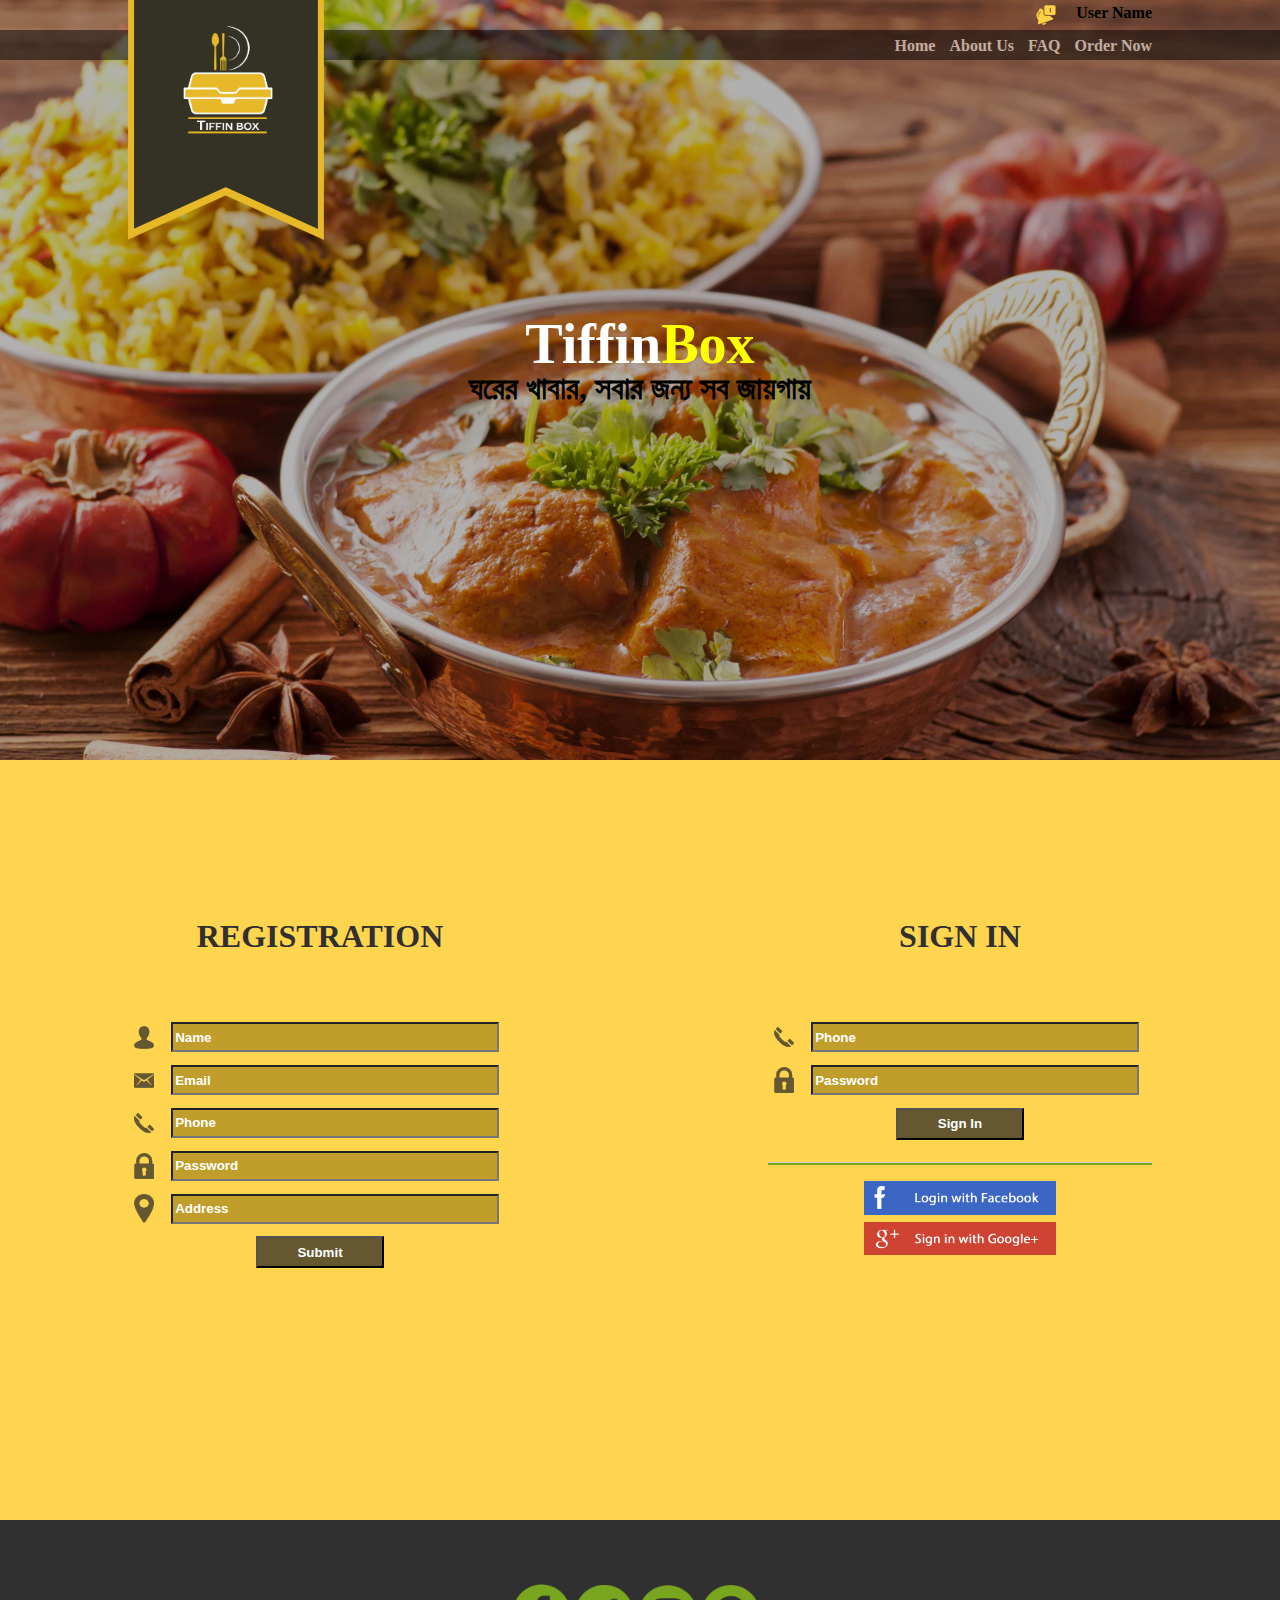
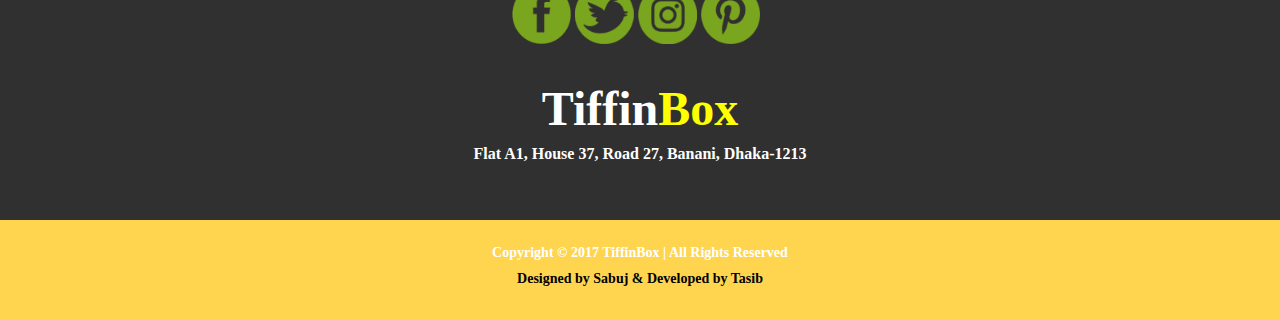
<file: TiffinBox/index.html>
<!DOCTYPE html>
<html>
<head>
	<!-- <meta http-equiv="refresh" content="5" />  -->
	<link rel="stylesheet" type="text/css" href="reset.css">
	<link rel="stylesheet" type="text/css" href="styleIndex.css">
	<title>TiffinBox</title>
</head>
<body>

	<div class="div1">
		<div class="userPanel">
			<h3 id="username">User Name</h3>
			<img id="notification" src="images/notification.png">
		</div>

		<div class="navbar">
			<ul id="menu">
				<li><a href="index.html">Home</a></li>
				<li><a href="aboutUs.html">About Us</a></li>
				<li><a href="faq.html">FAQ</a></li>
				<li><a href="index.html#loginFirst">Order Now</a></li>
			</ul>
		</div>

		<img src="images/bannerYellow.png" id="bannerYellow">
		<img src="images/bannerGrey.png" id="bannerGrey">
		<img src="images/logo.png" id="logo">


		<h1 class="brandname"><span style="color: white">Tiffin<span style="color: yellow">Box</h1>
			<h1 class="tagline">ঘরের খাবার, সবার জন্য সব জায়গায়</h1>

		</div>

		<div class="div2" id="loginFirst">
			<div class="div2Left">
				<div class="registration">
					
					<h1 class="reg">Registration</h1>

					<div class="formReg">
						<form action="#">
							
							<div class="formInputBox">
								<img class="formIcons" src="images/icons/name.png">
								<input type="text" id="name" name="name" placeholder="Name">
							</div>
							
							<div class="formInputBox">
								<img class="formIcons" src="images/icons/email.png">
								<input type="text" id="email" name="email" placeholder="Email">
							</div>

							<div class="formInputBox">
								<img class="formIcons" src="images/icons/phone.png">
								<input type="text" id="phone" name="phone" placeholder="Phone">
							</div>
							<div class="formInputBox">
								<img class="formIcons" src="images/icons/password.png">
								<input type="text" id="password" name="password" placeholder="Password">
							</div>
							<div class="formInputBox">
								<img class="formIcons" src="images/icons/address.png">
								<input type="text" id="address" name="address" placeholder="Address">
							</div>

							<input type="submit" value="Submit">
						</form>
					</div>
				</div>
			</div>


			<div class="div2Right">
				<div class="signIn">
					<h1 class="login">Sign In</h1>

					<div class="formLogin">
						<form action="#">
							<div class="formInputBox">
								<img class="formIcons" src="images/icons/phone.png">
								<input type="text" id="phone" name="phone" placeholder="Phone">
							</div>
							
							<div class="formInputBox">
								<img class="formIcons" src="images/icons/password.png">
								<input type="text" id="password" name="password" placeholder="Password">
							</div>

							<input type="submit" value="Sign In">
							<hr>

							<img class="loginWith" src="images/fb.png">
							<img class="loginWith" src="images/google.png">

						</form>
					</div>

				</div>
			</div>
			
		</div>

		<div class="div3">
			
			<div class="social">
				<img class="ic" src="images/icons/fb.png">
				<img class="ic" src="images/icons/twitter.png">
				<img class="ic" src="images/icons/instagram.png">
				<img class="ic" src="images/icons/pinterest.png">
			</div>

			<h1 class="brandNameFooter"><span style="color: white">Tiffin<span style="color: yellow">Box</h1>
				<h3 class="address">Flat A1, House 37, Road 27, Banani, Dhaka-1213</h3>

			</div>

			<div class="div4">
				<h3 class="copyright">Copyright &copy; 2017 TiffinBox | All Rights Reserved</h3>
				<h3 class="developer">Designed by Sabuj & Developed by Tasib</h3>
			</div>

		</body>
		</html>
</file>
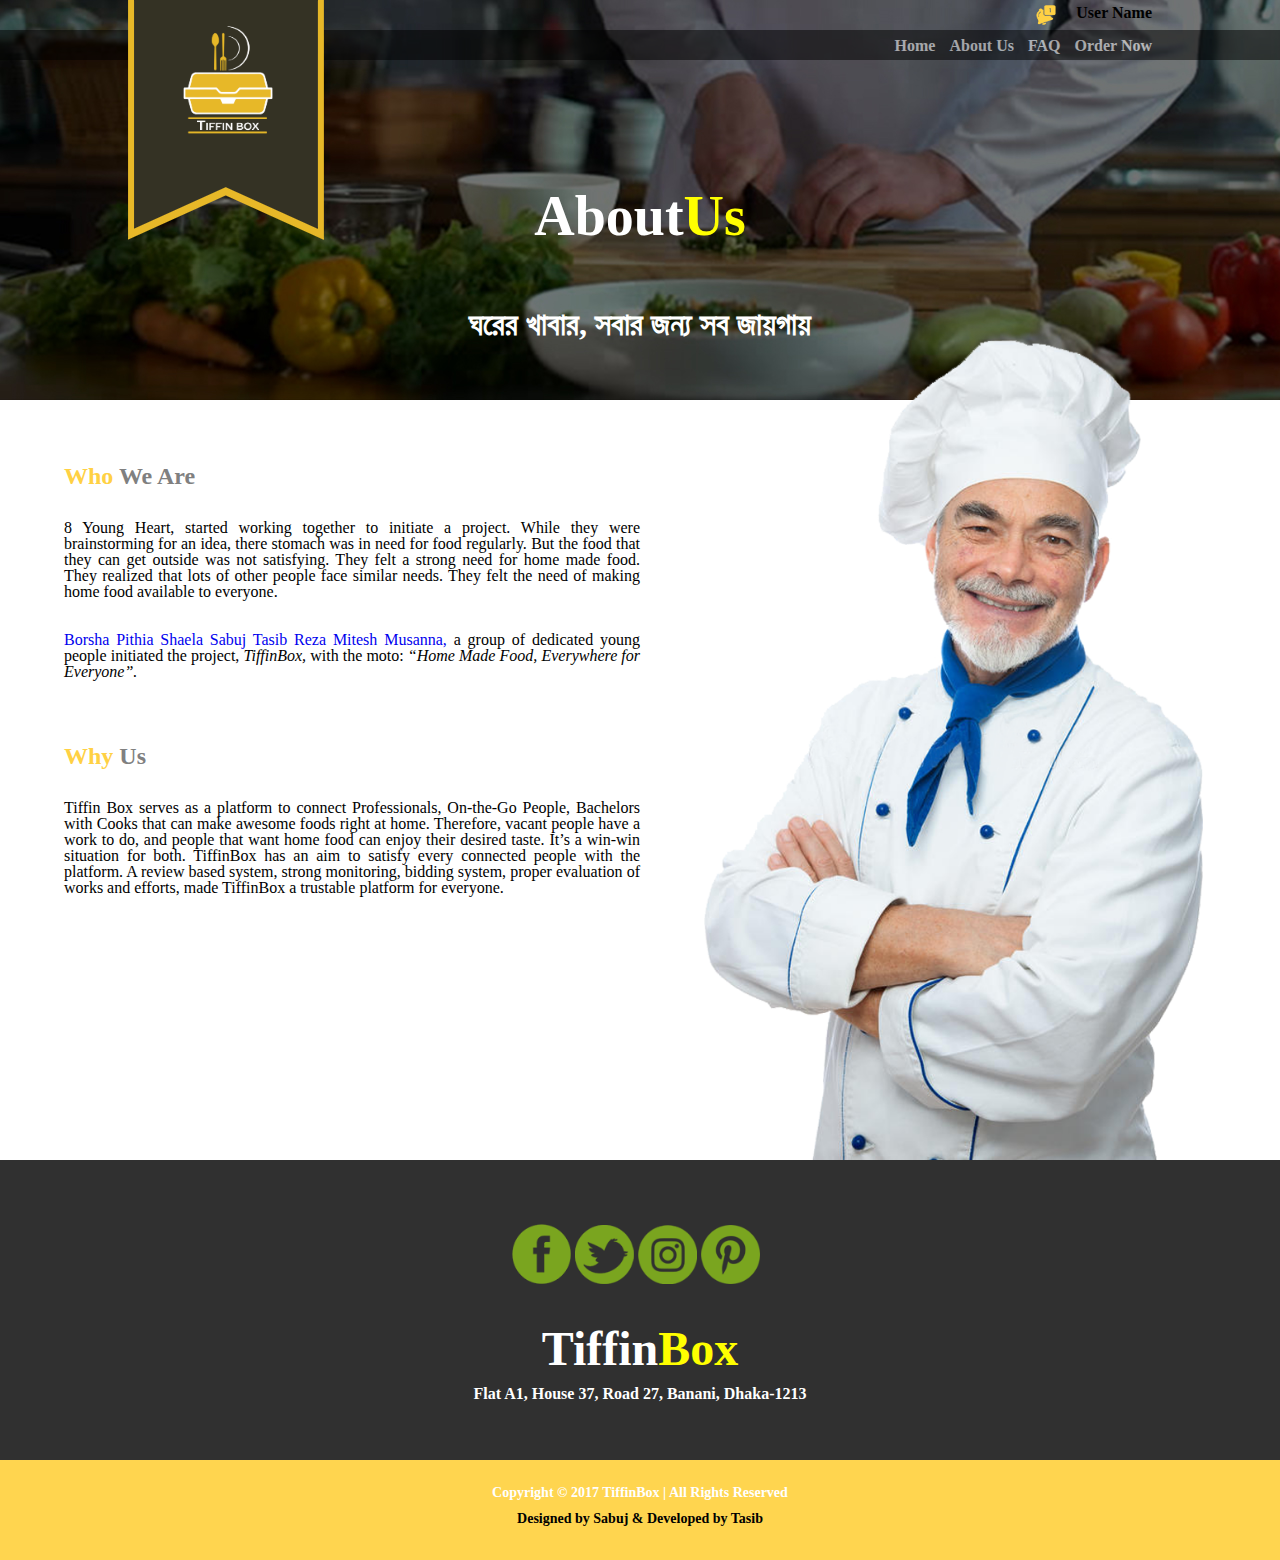
<file: TiffinBox/aboutUs.html>
<!DOCTYPE html>
<html>
<head>
	<!-- <meta http-equiv="refresh" content="5" />  -->
	<link rel="stylesheet" type="text/css" href="reset.css">
	<link rel="stylesheet" type="text/css" href="styleAboutUs.css">
	<title>TiffinBox</title>
</head>
<body>

	<div class="div1">
		<div class="userPanel">
			<h3 id="username">User Name</h3>
			<img id="notification" src="images/notification.png">
		</div>

		<div class="navbar">
			<ul id="menu">
				<li><a href="index.html">Home</a></li>
				<li><a href="aboutUs.html">About Us</a></li>
				<li><a href="faq.html">FAQ</a></li>
				<li><a href="index.html#loginFirst">Order Now</a></li>
			</ul>
		</div>

		<img src="images/bannerYellow.png" id="bannerYellow">
		<img src="images/bannerGrey.png" id="bannerGrey">
		<img src="images/logo.png" id="logo">


		<h1 class="brandname"><span style="color: white">About<span style="color: yellow">Us</h1>
			<h1 class="tagline">ঘরের খাবার, সবার জন্য সব জায়গায়</h1>

		</div>

		<div class="div2">
			<div class="div2Left">
				<h1 class="ParaHead"<span style="color: #ffd144">Who <span style="color: grey">We Are</h1>
					<p class="paragraph">
						8 Young Heart, started working together to initiate a project. While they were brainstorming for an idea, there stomach was in need for food regularly. But the food that they can get outside was not satisfying. They felt a strong need for home made food. They realized that lots of other people face similar needs. They felt the need of making home food available to everyone.
					</p>

					<p class="paragraph">
						<a href="https://www.facebook.com/mehtajafsana.borsha" target="_blank">Borsha</a>
						<a href="https://www.facebook.com/iffat.jahanpithia" target="_blank">Pithia</a>
						<a href="https://www.facebook.com/shaela.quader" target="_blank">Shaela</a>
						<a href="https://www.facebook.com/sabujdesh" target="_blank">Sabuj</a>
						<a href="https://www.facebook.com/hridoyzylex" target="_blank">Tasib</a>
						<a href="https://www.facebook.com/rezakhan995" target="_blank">Reza</a>
						<a href="https://www.facebook.com/MiteshChakma.bd" target="_blank">Mitesh</a>
						<a href="https://www.facebook.com/ahasanul.musanna" target="_blank">Musanna,</a>
						a group of dedicated young people initiated the project, <em>TiffinBox,</em> with the moto: <em>“Home Made Food, Everywhere for Everyone”.</em>
					</p>

					<h1 class="ParaHead"><span style="color: #ffd144">Why <span style="color: grey">Us</h1>
						<p class="paragraph">
							Tiffin Box serves as a platform to connect Professionals, On-the-Go People, Bachelors with Cooks that can make awesome foods right at home. Therefore, vacant people have a work to do, and people that want home food can enjoy their desired taste. It’s a win-win situation for both. TiffinBox has an aim to satisfy every connected people with the platform. A review based system, strong monitoring, bidding system, proper evaluation of works and efforts, made TiffinBox a trustable platform for everyone.
						</p>
					</div>

					<div class="div2Right">
						<img class="chef" src="images/chef.png">
					</div>
					
				</div>

				<div class="div3">
					
					<div class="social">
						<img class="ic" src="images/icons/fb.png">
						<img class="ic" src="images/icons/twitter.png">
						<img class="ic" src="images/icons/instagram.png">
						<img class="ic" src="images/icons/pinterest.png">
					</div>

					<h1 class="brandNameFooter"><span style="color: white">Tiffin<span style="color: yellow">Box</h1>
						<h3 class="address">Flat A1, House 37, Road 27, Banani, Dhaka-1213</h3>

					</div>

					<div class="div4">
						<h3 class="copyright">Copyright &copy; 2017 TiffinBox | All Rights Reserved</h3>
						<h3 class="developer">Designed by Sabuj & Developed by Tasib</h3>
					</div>


				</body>
				</html>
</file>
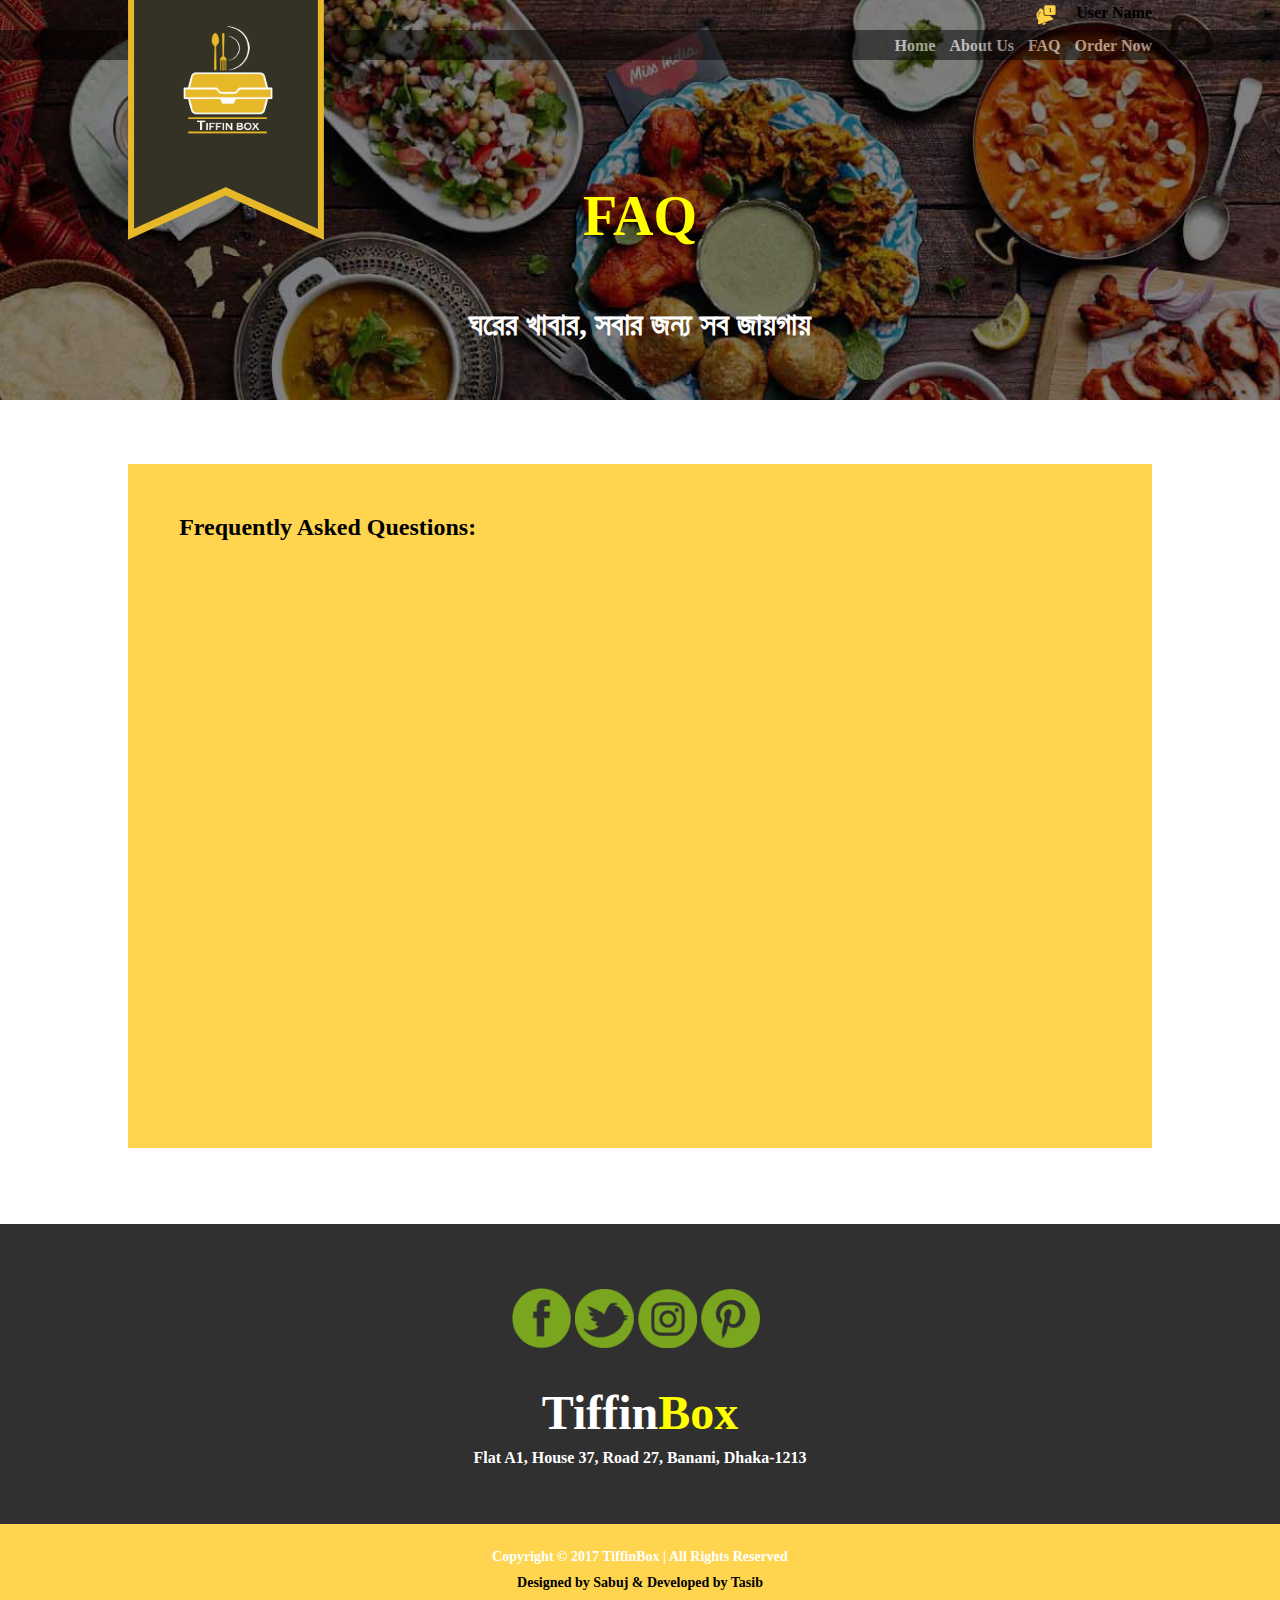
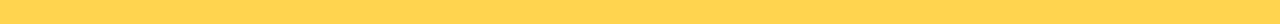
<file: TiffinBox/faq.html>
<!DOCTYPE html>
<html>
<head>
	<!-- <meta http-equiv="refresh" content="5" />  -->
	<link rel="stylesheet" type="text/css" href="reset.css">
	<link rel="stylesheet" type="text/css" href="styleFAQ.css">
	<title>TiffinBox</title>
</head>
<body>

	<div class="div1">
		<div class="userPanel">
			<h3 id="username">User Name</h3>
			<img id="notification" src="images/notification.png">
		</div>

		<div class="navbar">
			<ul id="menu">
				<li><a href="index.html">Home</a></li>
				<li><a href="aboutUs.html">About Us</a></li>
				<li><a href="faq.html">FAQ</a></li>
				<li><a href="index.html#loginFirst">Order Now</a></li>
			</ul>
		</div>

		<img src="images/bannerYellow.png" id="bannerYellow">
		<img src="images/bannerGrey.png" id="bannerGrey">
		<img src="images/logo.png" id="logo">


		<h1 class="brandname"><span style="color: yellow">FAQ</span></h1>
		<h1 class="tagline">ঘরের খাবার, সবার জন্য সব জায়গায়</h1>

	</div>

	<div class="div2">
		<div class="yellowBox">
			<h1 class="headFaq">Frequently Asked Questions:</h1>
		</div>
	</div>

	<div class="div3">

		<div class="social">
			<img class="ic" src="images/icons/fb.png">
			<img class="ic" src="images/icons/twitter.png">
			<img class="ic" src="images/icons/instagram.png">
			<img class="ic" src="images/icons/pinterest.png">
		</div>

		<h1 class="brandNameFooter"><span style="color: white">Tiffin<span style="color: yellow">Box</h1>
			<h3 class="address">Flat A1, House 37, Road 27, Banani, Dhaka-1213</h3>

		</div>

		<div class="div4">
			<h3 class="copyright">Copyright &copy; 2017 TiffinBox | All Rights Reserved</h3>
			<h3 class="developer">Designed by Sabuj & Developed by Tasib</h3>
		</div>


	</body>
	</html>
</file>
<file: TiffinBox/styleIndex.css>
.div1{
    width: 100%;
    height: 760px;
    background-image: url(images/wallpaper.jpg);
    background-size: cover;
}
.userPanel{
    width: 100%;
    height: 30px;
}
#notification{
    width: 20px;
    height: 20px;
    margin-top: 5px;
    display: inline;
    float: right;
}
#username{
    display: inline;
    margin-top: 5px;
    margin-left: 20px;
    margin-right: 10%;
    display: inline;
    float: right;
}
.navbar{
    width: 100%;
    height: 30px;
    background-color: black;
    opacity: 0.5;
}

ul{
    padding-top: 8px;
    list-style: none;
    float: right;
    margin-right: 10%;
}
li{
    display: inline;
    margin-left: 10px;
}
ul a{
    color: white;
    font-weight: bold;
    text-decoration: none;
}
#bannerYellow{
    position: absolute;
    top: 0;
    left: 10%;
    z-index: 1;
}
#bannerGrey{
    position: absolute;
    top: 0;
    left: 10.5%;
    z-index: 2;
}
#logo{
    height: 160px;
    width: auto;
    position: absolute;
    top: 0;
    left: 13%;
    z-index: 3;
}
.brandname{
    margin-top: 20%;
    text-align: center;
    font-size: 56px;
}
.tagline{
   text-align: center;
   font-size: 32px;
   color: black;
}

/*div 2 starts*/

.div2{
    width: 100%;
    height: 760px;
    background-color: #ffd54f;
}
.div2Left{
    width: 50%;
    height: 760px;
    float: left;
}
.registration{
    margin-top: 25%;
    text-align: center;
}
h1.reg{
    color: #303030;
    font-size: 32px;
    margin-bottom: 10%;
    text-transform: uppercase;
}
input{
    margin: 1%;
    width: 50%;
    height: 24px;
    background-color: #c19d2c;
    color: white;
}
input[type=text]{
    color: white;
    font-weight: bold;
}
input[type=submit]{
    width: 20%;
    height: 32px;
    color: white;
    font-weight: bold;
    background-color: #655831;

}

/*Placeholder for forms starts*/
::-webkit-input-placeholder { /* WebKit, Blink, Edge */
    color:    white;
}
:-moz-placeholder { /* Mozilla Firefox 4 to 18 */
   color:    white;
   opacity:  1;
}
::-moz-placeholder { /* Mozilla Firefox 19+ */
   color:    white;
   opacity:  1;
}
:-ms-input-placeholder { /* Internet Explorer 10-11 */
   color:    white;
}
::-ms-input-placeholder { /* Microsoft Edge */
   color:    white;
}
/*placeholder for form ends*/


.formInputBox{
    
}
.formIcons{
    width: 20px;
    height: auto;
    vertical-align: middle;
    margin-right: 1%;
}


.div2Right{
    width: 50%;
    height: 760px;
    float: left;
}
.signIn{
    margin-top: 25%;
    text-align: center;
}
h1.login{
    color: #303030;
    font-size: 32px;
    margin-bottom: 10%;
    text-transform: uppercase;
}
hr{
    width: 60%;
    height: 2px;
    background-color: #7aa51f;
    margin-left: auto;
    margin-right: auto;
}
.loginWith{
    width: 30%;
    display: block;
    margin-top: 1%;
    margin-left: auto;
    margin-right: auto;
}


/*div 3 starts*/
.div3{
    width: 100%;
    height: 300px;
    background-color: #303030;
}
.ic{
    width: 23%;
    height: auto;
}
.social{
    margin: 0;
    padding: 0;
    width: 20%;
    padding-top: 5%;
    margin-left: auto;
    margin-right: auto;
}
.brandNameFooter{
    margin-top: 3%;
    text-align: center;
    font-size: 48px;
}
.address{
    margin-top: 1%;
    text-align: center;
    color: white;
}


/*div 4 starts*/
.div4{
    margin: 0;
    padding: 0;
    width: 100%;
    height: 100px;
    background-color: #ffd54f;
}
.copyright{
 margin: 0;
 padding: 0;
 padding-top: 2%;
 text-align: center;
 color: white;
 font-size: 14px;
}
.developer{
 margin: 0;
 padding: 0;
 padding-top: 1%;
 text-align: center;
 color: black;
 font-size: 14px;
}
</file>
<file: TiffinBox/styleAboutUs.css>
.div1{
    background-image: url(images/aboutUsBanner.jpg);
    background-size: cover;    
    height: 400px;
    width: 100%;
}
.userPanel{
    height: 30px;
    width: 100%;
}

#notification{
    width: 20px;
    height: 20px;
    margin-top: 5px;
    display: inline;
    float: right;
}
#username{
    display: inline;
    margin-top: 5px;
    margin-left: 20px;
    margin-right: 10%;
    display: inline;
    float: right;
}

.navbar{
    width: 100%;
    height: 30px;
    background-color: black;
    opacity: 0.5;
}

ul{
    padding-top: 8px;
    list-style: none;
    float: right;
    margin-right: 10%;
}
li{
    display: inline;
    margin-left: 10px;
}
ul a{
    color: white;
    font-weight: bold;
    text-decoration: none;
}

a{
    text-decoration: none;
}

#bannerYellow{
    position: absolute;
    top: 0;
    left: 10%;
    z-index: 1;
}
#bannerGrey{
    position: absolute;
    top: 0;
    left: 10.5%;
    z-index: 2;
}
#logo{
    height: 160px;
    width: auto;
    position: absolute;
    top: 0;
    left: 13%;
    z-index: 3;
}
.brandname{
    margin-top: 10%;
    text-align: center;
    font-size: 56px;
}
.tagline{
    margin-top: 5%;
    text-align: center;
    font-size: 32px;
    color: white;
}

/*div 2 starts*/

.div2{
    width: 100%;
    height: 760px;
    background-color: white;
}
.div2Left{
    width: 50%;
    height: 760px;
    float: left;
}
.ParaHead{
    margin-left: 10%;
    margin-top: 10%;
    font-size: 24px;
}
.paragraph{
    margin-left: 10%;
    margin-top: 5%;
    text-align: justify;
}

.div2Right{
    width: 50%;
    height: 760px;
    float: left;
}
.chef{
    height: 820px;
    margin-left: 10%;
    margin-top: -60px;
}


/*div 3 starts*/
.div3{
    width: 100%;
    height: 300px;
    background-color: #303030;
}
.ic{
    width: 23%;
    height: auto;
}
.social{
    margin: 0;
    padding: 0;
    width: 20%;
    padding-top: 5%;
    margin-left: auto;
    margin-right: auto;
}
.brandNameFooter{
    margin-top: 3%;
    text-align: center;
    font-size: 48px;
}
.address{
    margin-top: 1%;
    text-align: center;
    color: white;
}


/*div 4 starts*/
.div4{
    margin: 0;
    padding: 0;
    width: 100%;
    height: 100px;
    background-color: #ffd54f;
}
.copyright{
 margin: 0;
 padding: 0;
 padding-top: 2%;
 text-align: center;
 color: white;
 font-size: 14px;
}
.developer{
 margin: 0;
 padding: 0;
 padding-top: 1%;
 text-align: center;
 color: black;
 font-size: 14px;
}
</file>
<file: TiffinBox/styleFAQ.css>
.div1{
    width: 100%;
    height: 400px;
    background-image: url(images/faqBanner.jpg);
    background-size: cover;
}
.userPanel{
    width: 100%;
    height: 30px;
}
#notification{
    width: 20px;
    height: 20px;
    margin-top: 5px;
    display: inline;
    float: right;
}
#username{
    display: inline;
    margin-top: 5px;
    margin-left: 20px;
    margin-right: 10%;
    display: inline;
    float: right;
}

.navbar{
    width: 100%;
    height: 30px;
    background-color: black;
    opacity: 0.5;
}

ul{
    padding-top: 8px;
    list-style: none;
    float: right;
    margin-right: 10%;
}
li{
    display: inline;
    margin-left: 10px;
}
ul a{
    color: white;
    font-weight: bold;
    text-decoration: none;
}

a{
    text-decoration: none;
}

#bannerYellow{
    position: absolute;
    top: 0;
    left: 10%;
    z-index: 1;
}
#bannerGrey{
    position: absolute;
    top: 0;
    left: 10.5%;
    z-index: 2;
}
#logo{
    height: 160px;
    width: auto;
    position: absolute;
    top: 0;
    left: 13%;
    z-index: 3;
}
.brandname{
    margin-top: 10%;
    text-align: center;
    font-size: 56px;
}
.tagline{
    margin-top: 5%;
    text-align: center;
    font-size: 32px;
    color: white;
}

/*div 2 starts*/

.div2{
    width: 100%;
    height: 760px;
    background-color: white;
}
.yellowBox{
    background-color: #ffd54f;
    height: 90%;
    margin-left: 10%;
    margin-right: 10%;
    margin-top: 5%;
    margin-bottom: 5%;
}
.headFaq{
    padding-left: 5%;
    padding-top: 5%;
    font-size: 24px;
}

/*div 3 starts*/
.div3{
    width: 100%;
    height: 300px;
    background-color: #303030;
}
.ic{
    width: 23%;
    height: auto;
}
.social{
    margin: 0;
    padding: 0;
    width: 20%;
    padding-top: 5%;
    margin-left: auto;
    margin-right: auto;
}
.brandNameFooter{
    margin-top: 3%;
    text-align: center;
    font-size: 48px;
}
.address{
    margin-top: 1%;
    text-align: center;
    color: white;
}


/*div 4 starts*/
.div4{
    margin: 0;
    padding: 0;
    width: 100%;
    height: 100px;
    background-color: #ffd54f;
}
.copyright{
 margin: 0;
 padding: 0;
 padding-top: 2%;
 text-align: center;
 color: white;
 font-size: 14px;
}
.developer{
 margin: 0;
 padding: 0;
 padding-top: 1%;
 text-align: center;
 color: black;
 font-size: 14px;
}
</file>
